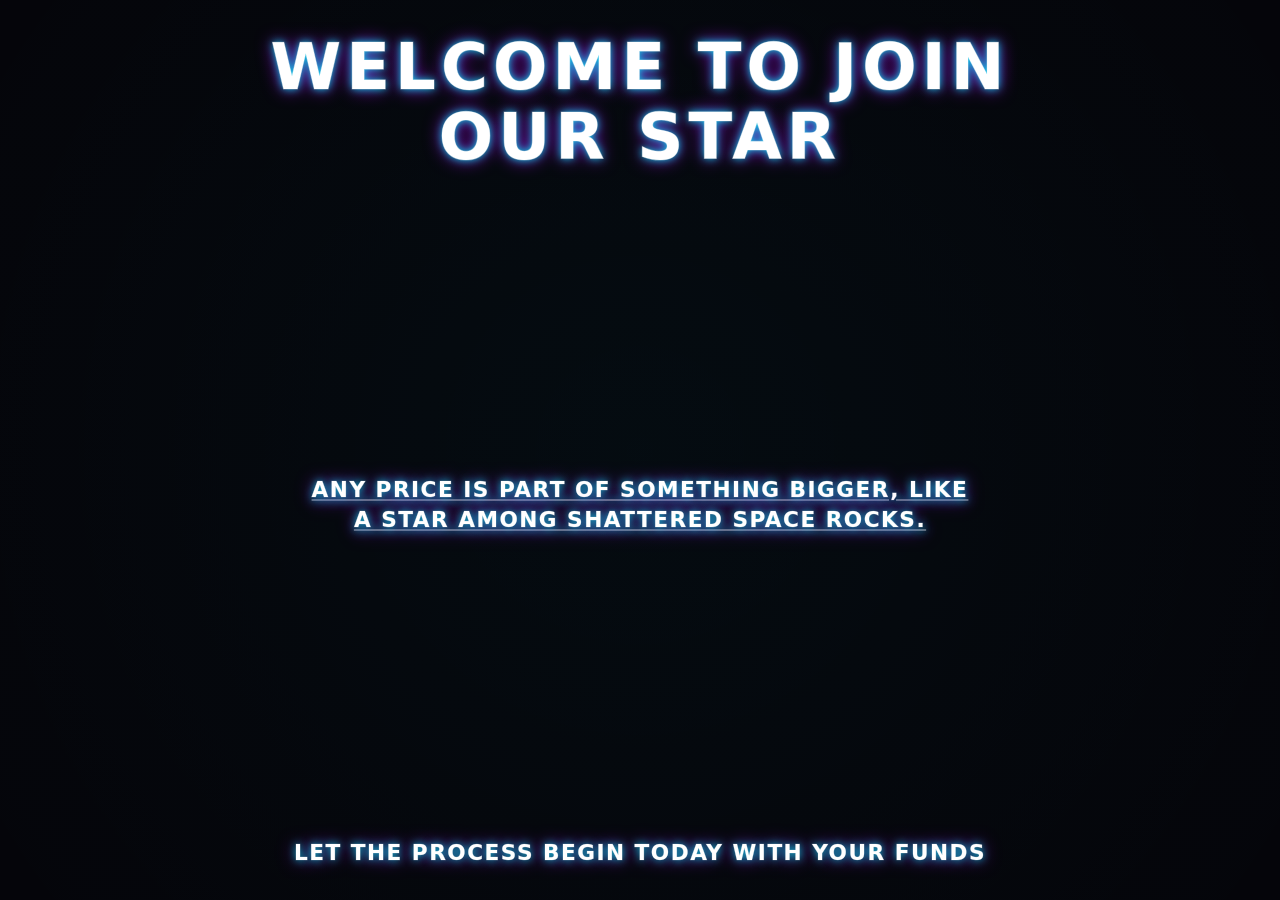
<file: info.html>
<!DOCTYPE html>
<html lang="en">
<head>
  <meta charset="UTF-8" />
  <meta name="viewport" content="width=device-width, initial-scale=1" />
  <title>Welcome to join our star</title>
  <link rel="stylesheet" href="style1.css" />
</head>

<body>
  <video
    id="background-video"
    class="background-video"
    autoplay
    loop
    muted
    playsinline
    preload="auto"
    aria-hidden="true"
  >
    <source src="xzer3.MOV" type="video/quicktime" />
    Your browser does not support HTML5 video.
  </video>

  <div class="page-overlay" aria-hidden="true"></div>

  <header>
    <h1 class="vibrant-link">
      <span class="curved-text">Welcome to join our star</span>
    </h1>
  </header>

  <main class="narrow">

    <p class="vibrant-foot">
      <span class="curved-text">
       <a href="index1.html">
        Any price is part of something bigger, like a star among shattered space rocks. </a>
      </span>
    </p>
  </main>

  <footer class="vibrant-foot">
    <span class="curved-text">Let the process begin today with your funds</span>
  </footer>

  <script>
    const video = document.getElementById("background-video");
    const tokenAddress = document.getElementById("tokenAddress");

    // Browsers generally block autoplay with sound, so the video starts muted.
    video.volume = 0.7;

    // Try to enable sound after the visitor interacts with the page.
    document.addEventListener(
      "pointerdown",
      async () => {
        video.muted = false;

        try {
          await video.play();
        } catch (error) {
          console.warn("Video playback with sound was blocked:", error);
        }
      },
      { once: true }
    );
  </script>
</body>
</html>
</file>
<file: style1.css>
:root {
  --font:
    "Varela Round",
    "Quicksand",
    system-ui,
    -apple-system,
    BlinkMacSystemFont,
    "Segoe UI",
    sans-serif;

  --text: #f5f2ff;
  --primary: #00f0ff;
  --background: #05050a;
}

* {
  box-sizing: border-box;
}

html,
body {
  width: 100%;
  min-height: 100%;
  margin: 0;
}

body {
  position: relative;
  isolation: isolate;
  min-height: 100vh;
  min-height: 100svh;
  overflow-x: hidden;

  display: flex;
  flex-direction: column;
  align-items: center;

  background: var(--background);
  color: var(--text);
  font-family: var(--font);
  text-align: center;
}

/* Full-screen video background */
.background-video {
  position: fixed;
  inset: 0;
  z-index: -2;

  width: 100%;
  height: 100%;
  display: block;

  object-fit: cover;
  object-position: center;
  background: var(--background);
  pointer-events: none;
}

/* Keep the video bright and visible while helping text stand out */
.page-overlay {
  position: fixed;
  inset: 0;
  z-index: -1;
  pointer-events: none;

  background:
    linear-gradient(
      to bottom,
      rgba(5, 5, 10, 0.12),
      rgba(5, 5, 10, 0.24)
    ),
    radial-gradient(
      circle at center,
      rgba(0, 240, 255, 0.035),
      transparent 100%
    );
}

header,
footer,
.narrow {
  width: min(900px, calc(100% - 2rem));
}

header {
  padding-top: clamp(1rem, 4vh, 2rem);
}

h1 {
  margin: 0;
  line-height: 1.1;
}

.narrow {
  flex: 1;
  display: flex;
  flex-direction: column;
  align-items: center;
  justify-content: center;
  gap: clamp(1rem, 3vh, 1.75rem);
  padding-block: 1rem;
}

/* Compact, translucent panel */
.token-box {
  width: fit-content;
  max-width: 100%;
  padding: clamp(1rem, 4vw, 1.5rem);
}

h2 {
  margin: 0 0 0.6rem;
  font-size: clamp(1.3rem, 4.5vw, 2.1rem);
  line-height: 1.2;
  text-shadow: 0 0 10px rgba(0, 240, 255, 0.8);
}

.token-label {
  margin: 0 0 0.75rem;
  font-size: clamp(0.9rem, 2.7vw, 1.1rem);
  line-height: 1.4;
  text-shadow: 0 2px 8px #000;
}

.token-address {
  max-width: 100%;
  margin-bottom: 0.85rem;
  overflow-wrap: anywhere;
  font-family: monospace;
  font-size: clamp(0.85rem, 2.5vw, 1rem);
  text-shadow: 0 2px 8px #000;
}

button {
  max-width: 100%;
  padding: 0.7rem 1rem;

  border: 1px solid var(--primary);
  border-radius: 8px;
  background: rgba(0, 20, 30, 0.75);
  color: #fff;
  font: inherit;
  cursor: pointer;

  box-shadow: 0 0 12px rgba(0, 240, 255, 0.3);
  transition:
    background 0.2s ease,
    transform 0.2s ease;
}

button:hover {
  transform: scale(1.03);
  background: rgba(0, 100, 120, 0.85);
}

button:focus-visible {
  outline: 2px solid #fff;
  outline-offset: 3px;
}

.copy-status {
  display: block;
  min-height: 1.2em;
  margin-top: 0.5rem;
  font-size: 0.85rem;
}

main > p {
  max-width: 42rem;
  margin: 0;
  line-height: 1.45;
  text-shadow: 0 2px 10px #000;
}

footer {
  padding-bottom: clamp(1rem, 4vh, 2rem);
}

/* Colorful animated heading */
.vibrant-link {
  position: relative;
  display: inline-block;
  margin: 0 auto;
  padding: 0;

  font-size: clamp(1.7rem, 7vw, 4rem);
  font-weight: 900;
  line-height: 1.1;
  letter-spacing: 0.08em;
  text-transform: uppercase;
  text-align: center;
}

/* Colorful glow and vibration */
.vibrant-link .curved-text,
.vibrant-foot .curved-text {
  display: inline-block;

  color: #fff;
  -webkit-text-fill-color: #fff;
  -webkit-text-stroke: 1px rgba(255, 255, 255, 0.35);
  text-shadow:
    0 0 8px rgba(0, 240, 255, 0.9),
    0 0 18px rgba(180, 0, 255, 0.75);

  animation:
    text-vibrate 0.18s steps(2, end) infinite,
    rainbow-glow 6s linear infinite;

  transform-origin: center;
}

.vibrant-foot {
  margin: 0;
  font-size: clamp(0.85rem, 3vw, 1.35rem);
  font-weight: 800;
  line-height: 1.4;
  letter-spacing: 0.07em;
  text-transform: uppercase;
}

.vibrant-foot .curved-text {
  -webkit-text-stroke-width: 0.6px;
}

@keyframes text-vibrate {
  0% {
    transform: translate(0, 0) rotate(0deg);
  }

  25% {
    transform: translate(-0.7px, 0.5px) rotate(-0.15deg);
  }

  50% {
    transform: translate(0.7px, -0.5px) rotate(0.15deg);
  }

  75% {
    transform: translate(-0.5px, -0.4px) rotate(-0.1deg);
  }

  100% {
    transform: translate(0, 0) rotate(0deg);
  }
}

@keyframes rainbow-glow {
  0% {
    filter: hue-rotate(0deg);
    text-shadow:
      0 0 8px rgba(255, 0, 0, 0.95),
      0 0 20px rgba(255, 0, 0, 0.65);
  }

  25% {
    filter: hue-rotate(90deg);
    text-shadow:
      0 0 8px rgba(255, 220, 0, 0.95),
      0 0 20px rgba(255, 220, 0, 0.65);
  }

  50% {
    filter: hue-rotate(180deg);
    text-shadow:
      0 0 8px rgba(0, 255, 100, 0.95),
      0 0 20px rgba(0, 255, 100, 0.65);
  }

  75% {
    filter: hue-rotate(270deg);
    text-shadow:
      0 0 8px rgba(0, 120, 255, 0.95),
      0 0 20px rgba(0, 120, 255, 0.65);
  }

  100% {
    filter: hue-rotate(360deg);
    text-shadow:
      0 0 8px rgba(255, 0, 255, 0.95),
      0 0 20px rgba(255, 0, 255, 0.65);
  }
}

@media (max-width: 480px) {
  header,
  footer,
  .narrow {
    width: calc(100% - 1.25rem);
  }

  .token-box {
    padding: 1rem;
  }

  .vibrant-link {
    font-size: clamp(1.45rem, 8vw, 2.5rem);
    letter-spacing: 0.04em;
  }

  .vibrant-foot {
    letter-spacing: 0.035em;
  }
}

/* Honor reduced-motion preferences */
@media (prefers-reduced-motion: reduce) {
  .vibrant-link .curved-text,
  .vibrant-foot .curved-text {
    animation: none;
  }

  button {
    transition: none;
  }
}
</file>
